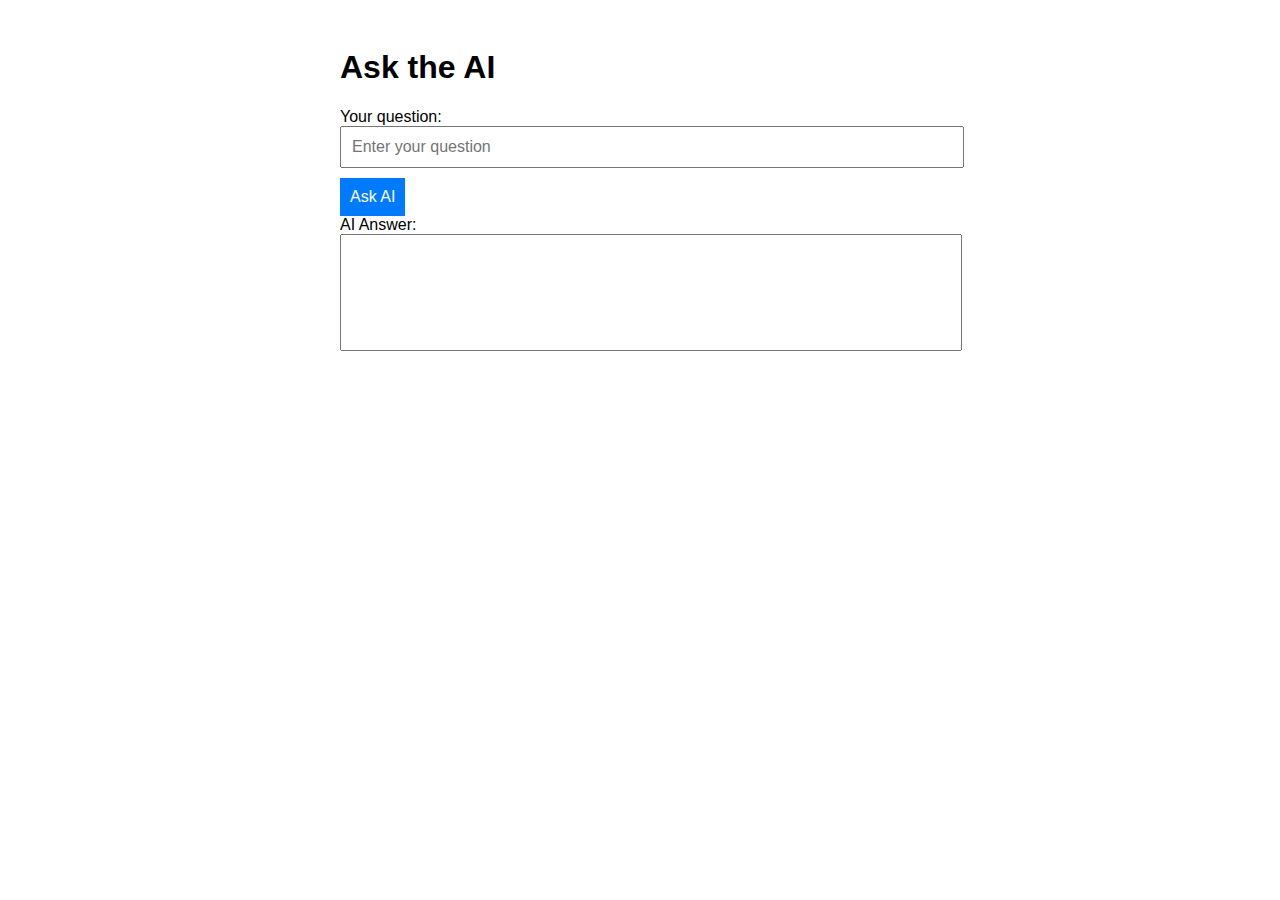
<file: AI.html>
<!DOCTYPE html>
<html lang="en">
<head>
    <meta charset="UTF-8">
    <meta name="viewport" content="width=device-width, initial-scale=1.0">
    <title>AI Question and Answer</title>
    <script src="https://code.jquery.com/jquery-3.6.0.min.js"></script>
    <style>
        body {
            font-family: Arial, sans-serif;
        }

        .container {
            max-width: 600px;
            margin: 0 auto;
            padding: 20px;
        }

        input, textarea {
            width: 100%;
            padding: 10px;
            margin-bottom: 10px;
            font-size: 16px;
            resize: none;
        }

        button {
            padding: 10px;
            font-size: 16px;
            background-color: #007bff;
            color: white;
            border: none;
            cursor: pointer;
        }

        button:hover {
            background-color: #0056b3;
        }
    </style>
</head>
<body>
    <div class="container">
        <h1>Ask the AI</h1>
        <form id="questionForm">
            <label for="questionInput">Your question:</label>
            <input id="questionInput" type="text" placeholder="Enter your question">
            <button type="submit">Ask AI</button>
        </form>
        <label for="answer">AI Answer:</label>
        <textarea id="answer" rows="5" readonly></textarea>
    </div>

    <script>
        // Add your server-side API call logic here.
        function askAI(question, callback) {
            // Implement your server-side API call here and call 'callback' with the result.
        }

        $('#questionForm').on('submit', function (event) {
            event.preventDefault();
            const question = $('#questionInput').val();
            if (!question) return;
            $('#answer').val('Thinking...');
            askAI(question, function (err, answer) {
                if (err) {
                    $('#answer').val('Error: ' + err.message);
                } else {
                    $('#answer').val(answer);
                }
            });
        });
    </script>
</body>
</html>
</file>
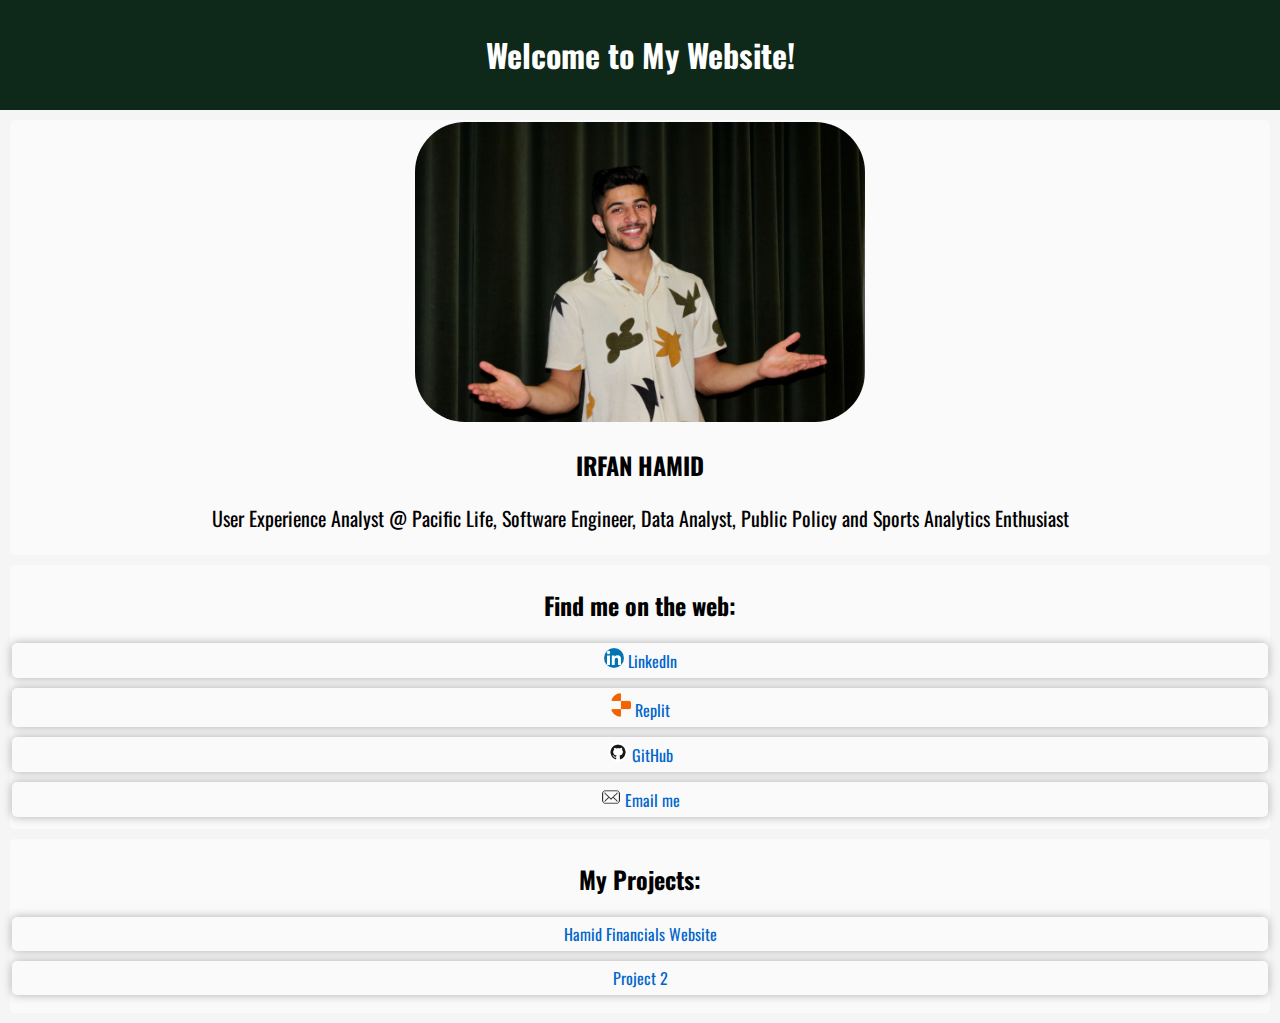
<file: irfanhome.html>
<!DOCTYPE html>
<html>
<head>
    <title>Irfan Hamid</title>
    <link rel="stylesheet" href="https://fonts.googleapis.com/css2?family=Oswald&display=swap" >
    <link rel="stylesheet" type="text/css" href="irfcss.css">
</head>
<body>
    <header>
        <h1>Welcome to My Website!</h1>
    </header>

    <section id="introduction">
        <img src="irfans1.png" alt="Irfan Hamid">
        <h2>IRFAN HAMID</h2>
        <p>User Experience Analyst @ Pacific Life, Software Engineer, Data Analyst, Public Policy and Sports Analytics Enthusiast</p>
    </section>

    <section id="links">
        <h2>Find me on the web:</h2>
        <a href="https://www.linkedin.com/in/irfan-addin-hamid/" target="_blank">
            <img src="linkedin logo.png" alt="LinkedIn" style="width:20px;"> LinkedIn
        </a>
        <a href="https://replit.com/@IrfanHamid" target="_blank">
            <img src="replit.png" alt="GitHub" style="width:20px;"> Replit
        </a>
        <a href="https://github.com/your-username" target="_blank">
            <img src="GitHub logo.png" alt="GitHub" style="width:20px;"> GitHub
        </a>
        <a href="mailto:your-email@example.com">
            <img src="image logo.png" alt="Email" style="width:20px;"> Email me
        </a>
        
    </section>

    <section id="projects">
        <h2>My Projects:</h2>
        <ul>
            <li><a href="proj1.html" target="_blank">Hamid Financials Website</a></li>
            <li><a href="project2_url" target="_blank">Project 2</a></li>
            <!-- Add more projects as needed -->
        </ul>
    </section>
</body>
</html>
</file>
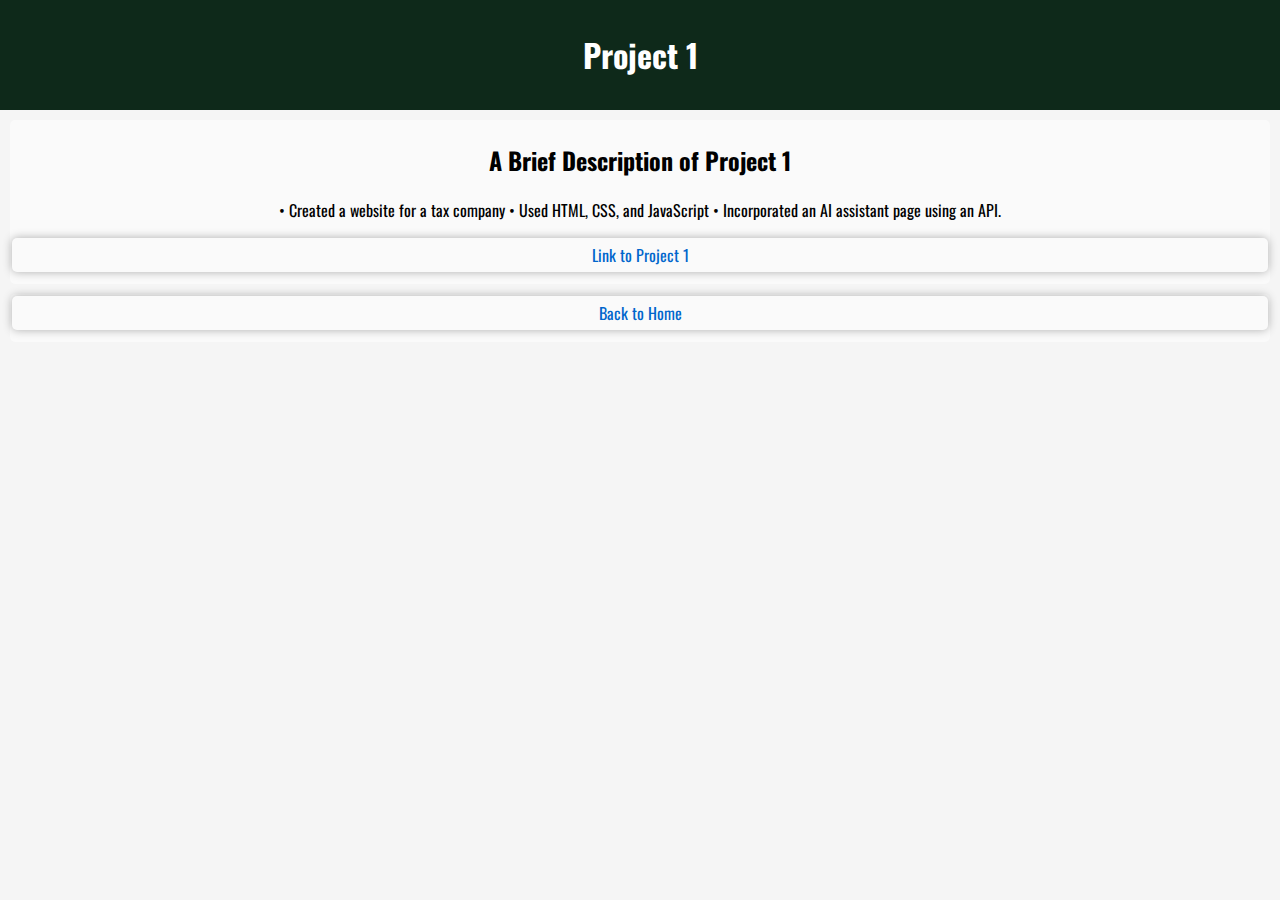
<file: proj1.html>
<!DOCTYPE html>
<html>
<head>
    <title>Project 1</title>
    <link rel="stylesheet" href="https://fonts.googleapis.com/css2?family=Oswald&display=swap" >
    <link rel="stylesheet" type="text/css" href="irfcss.css">
</head>
<body>
    <header>
        <h1>Project 1</h1>
    </header>

    <section id="project-details">
        <h2>A Brief Description of Project 1</h2>
        <p>•	Created a website for a tax company 
            •	Used HTML, CSS, and JavaScript
            •	Incorporated an AI assistant page using an API.
            </p>
        <a href="home1.html" target="_blank">Link to Project 1</a>
    </section>

    <section id="back-link">
        <a href="index.html">Back to Home</a>
    </section>
</body>
</html>
</file>
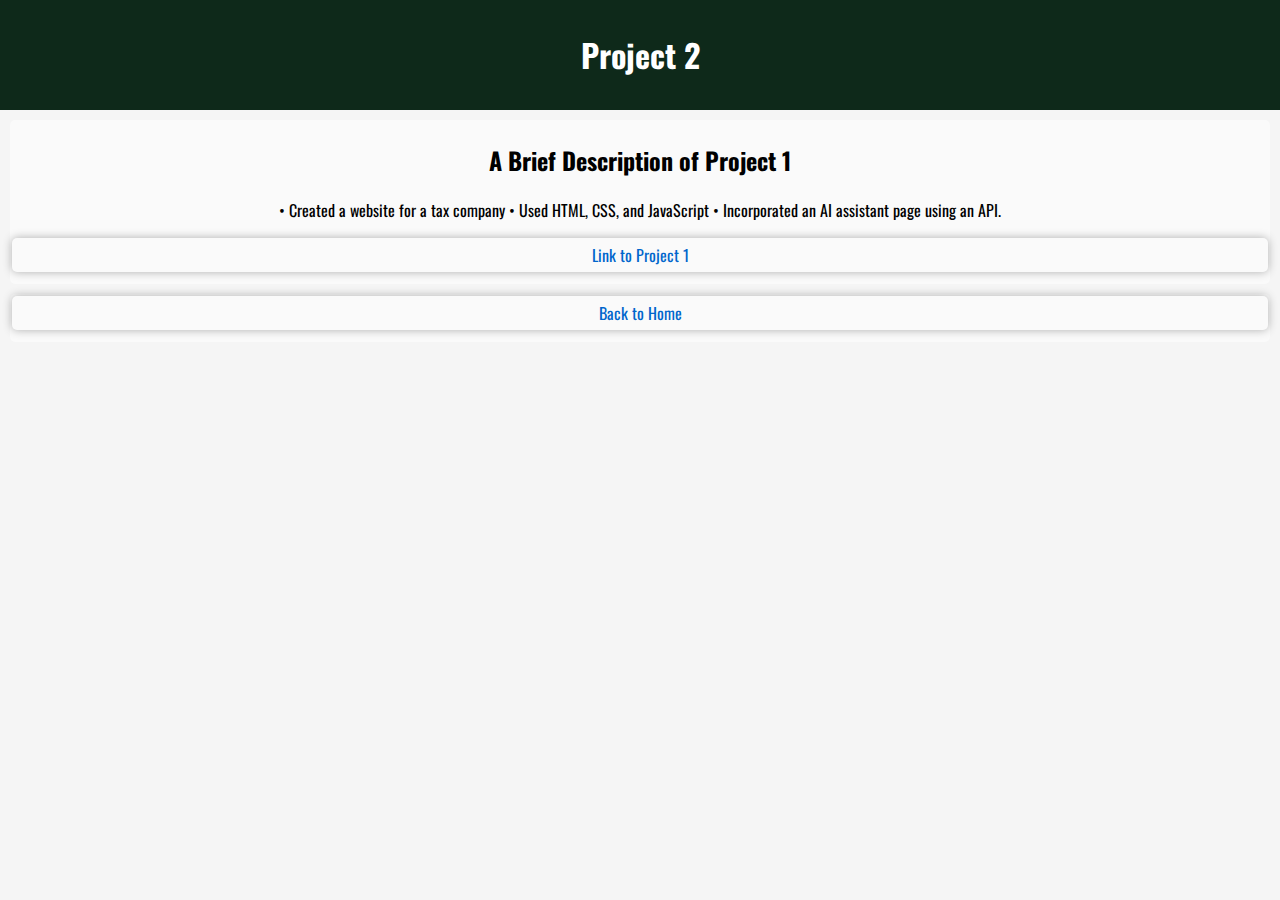
<file: proj2.html>
<!DOCTYPE html>
<html>
<head>
    <title>Project 2</title>
    <link rel="stylesheet" href="https://fonts.googleapis.com/css2?family=Oswald&display=swap" >
    <link rel="stylesheet" type="text/css" href="irfcss.css">
</head>
<body>
    <header>
        <h1>Project 2</h1>
    </header>

    <section id="project-details">
        <h2>A Brief Description of Project 1</h2>
        <p>•	Created a website for a tax company 
            •	Used HTML, CSS, and JavaScript
            •	Incorporated an AI assistant page using an API.
            </p>
        <a href="file:///Users/irfanhamid/Library/Mobile%20Documents/com~apple~CloudDocs/compsci/irfansite/HF/home1.html" target="_blank">Link to Project 1</a>
    </section>

    <section id="back-link">
        <a href="irfanhome.html">Back to Home</a>
    </section>
</body>
</html>
</file>
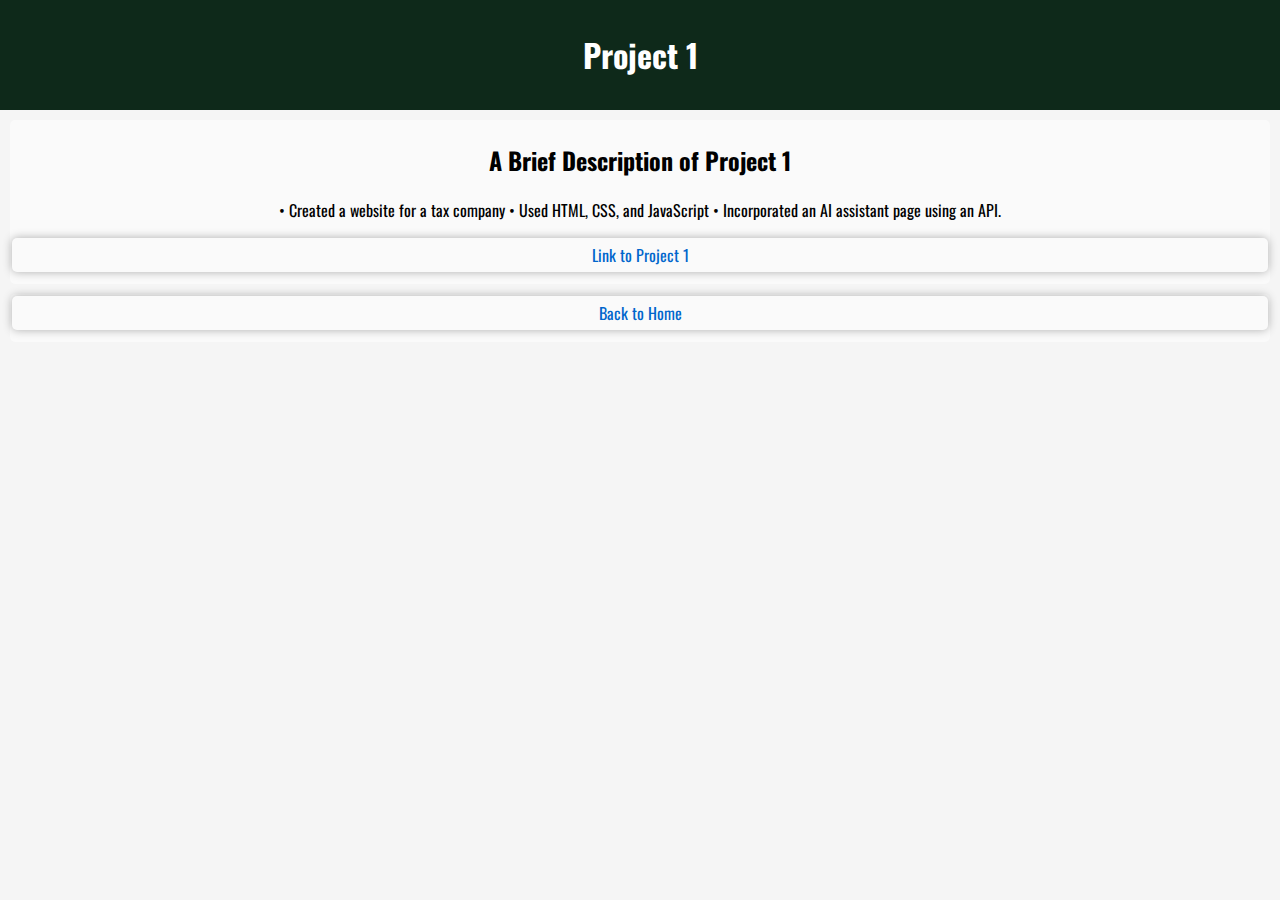
<file: irfansite/proj1.html>
<!DOCTYPE html>
<html>
<head>
    <title>Project 1</title>
    <link rel="stylesheet" href="https://fonts.googleapis.com/css2?family=Oswald&display=swap" >
    <link rel="stylesheet" type="text/css" href="irfcss.css">
</head>
<body>
    <header>
        <h1>Project 1</h1>
    </header>

    <section id="project-details">
        <h2>A Brief Description of Project 1</h2>
        <p>•	Created a website for a tax company 
            •	Used HTML, CSS, and JavaScript
            •	Incorporated an AI assistant page using an API.
            </p>
        <a href="file:///Users/irfanhamid/Library/Mobile%20Documents/com~apple~CloudDocs/compsci/irfansite/HF/home1.html" target="_blank">Link to Project 1</a>
    </section>

    <section id="back-link">
        <a href="irfanhome.html">Back to Home</a>
    </section>
</body>
</html>
</file>
<file: irfcss.css>
body {
    font-family: 'Oswald', sans-serif;
    font-size: 16px;
    margin: 0;
    padding: 0;
    background-color: #f5f5f5;
}

header {
    background-color: rgb(14, 41, 26);
    color: #fff;
    padding: 10px 0;
    text-align: center;
}

section {
    padding: 2px;
    margin: 10px;
    background-color: rgba(255, 255, 255, 0.5); /* White with 70% opacity */
    border-radius: 5px;
    text-align: center;
}

img {
    max-width: 450px;
    border-radius: 50px; /* Adjust this value for desired roundness */
}


#projects ul {
    list-style-type: none;
    padding-left: 0; /* Removes the default padding for UL */
}
a {
    display: block;
    margin-bottom: 10px;
    color: #0066cc;
    text-decoration: none;
    padding: 5px 5px; /* Adjust padding as needed */
    border-radius: 5px;
    box-shadow: 0 0 10px rgba(0, 0, 0, 0.3); /* Add a transparent shadow */
    transition: box-shadow 0.2s ease; /* Adjust the transition to the box-shadow */
}

a:hover {
    box-shadow: 0 0 10px rgba(0, 0, 0, 0.5); /* Increase shadow intensity on hover */
}
#introduction p {
    font-size: 20px; /* adjust size as needed */
    font-family: 'Oswald', sans-serif;
}
</file>
<file: irfansite/irfcss.css>
body {
    font-family: 'Oswald', sans-serif;
    font-size: 16px;
    margin: 0;
    padding: 0;
    background-color: #f5f5f5;
}

header {
    background-color: rgb(14, 41, 26);
    color: #fff;
    padding: 10px 0;
    text-align: center;
}

section {
    padding: 2px;
    margin: 10px;
    background-color: rgba(255, 255, 255, 0.5); /* White with 70% opacity */
    border-radius: 5px;
    text-align: center;
}

img {
    max-width: 450px;
    border-radius: 50px; /* Adjust this value for desired roundness */
}


#projects ul {
    list-style-type: none;
    padding-left: 0; /* Removes the default padding for UL */
}
a {
    display: block;
    margin-bottom: 10px;
    color: #0066cc;
    text-decoration: none;
    padding: 5px 5px; /* Adjust padding as needed */
    border-radius: 5px;
    box-shadow: 0 0 10px rgba(0, 0, 0, 0.3); /* Add a transparent shadow */
    transition: box-shadow 0.2s ease; /* Adjust the transition to the box-shadow */
}

a:hover {
    box-shadow: 0 0 10px rgba(0, 0, 0, 0.5); /* Increase shadow intensity on hover */
}
#introduction p {
    font-size: 20px; /* adjust size as needed */
    font-family: 'Oswald', sans-serif;
}
</file>
